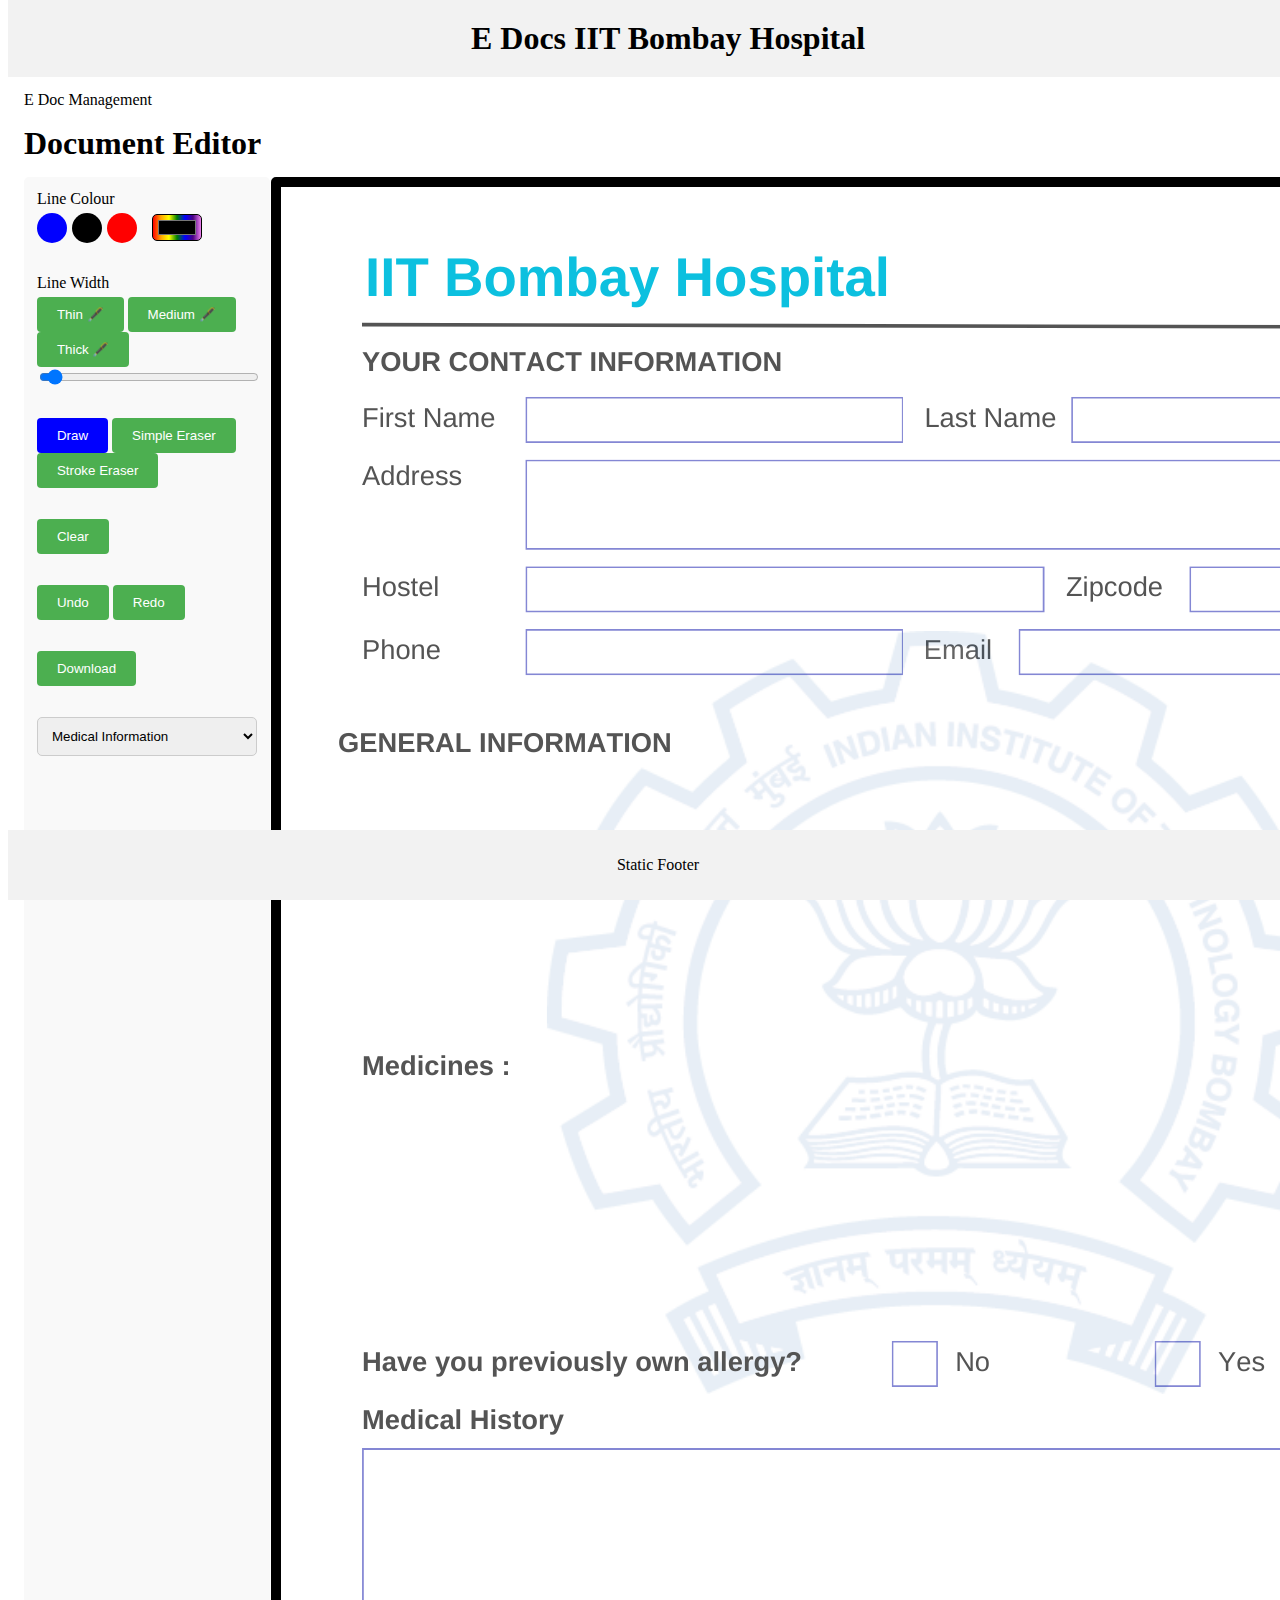
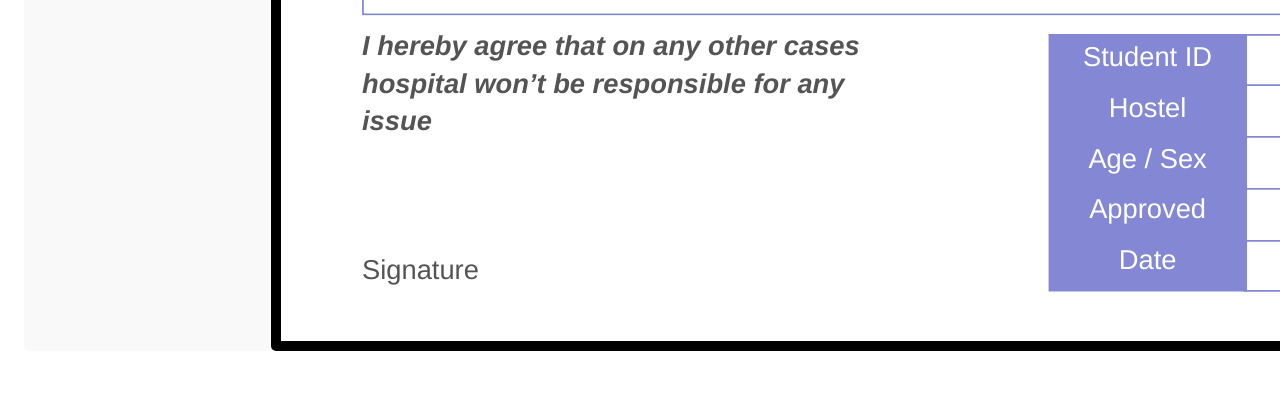
<file: index.html>
<!DOCTYPE html>
<html>
  <head>
    <link rel="stylesheet" href="../assets/css/style.css" />
  </head>

  <body>
    <header>
      <h1>E Docs IIT Bombay Hospital</h1>
    </header>

    <div id="main">
      <h2>Doctor | Medical Form</h2>
      <p>E Doc Management</p>

      <h1>Document Editor</h1>
      <div class="grid-container">
        <canvas id="pageCanvas" width="1240" height="1754"> </canvas>

        <section class="options" style="padding: 2%">
          <ul>
            <li>
              <label for="strokeStyle">Line Colour</label>
              <div name="strokeStyle" class="color-selector">
                <div
                  class="color-preset"
                  style="background-color: blue"
                  onclick="setColor('blue')"
                ></div>
                <div
                  class="color-preset"
                  style="background-color: black"
                  onclick="setColor('black')"
                ></div>
                <div
                  class="color-preset"
                  style="background-color: red"
                  onclick="setColor('red')"
                ></div>

                <input
                  type="color"
                  id="colorPicker"
                  onchange="setColor(this.value)"
                />
              </div>
            </li>
            <li>
              <label for="lineWidth">Line Width</label>
              <div name="lineWidth" class="stroke-selector">
                <div name="lineWidth" class="stroke-selector-inner">
                  <button onclick="setWidth(2)">Thin 🖋️</button>
                  <button onclick="setWidth(5)">Medium 🖋️</button>
                  <button onclick="setWidth(10)">Thick 🖋️</button>
                </div>

                <input
                  type="range"
                  name="lineWidth"
                  min="1"
                  max="100"
                  value="5"
                  oninput="setWidth(this.value)"
                />
              </div>
            </li>
            <!-- <li>
                <label for="lineCap">Line Cap</label>
                <select name="lineCap">
                  <option value="round" selected>Round</option>
                  <option value="butt">Butt</option>
                  <option value="square">Square</option>
                </select>
              </li> -->
            <li>
              <button class="modeBtn current" id="drawBtn">Draw</button>
              <button class="modeBtn" id="eraseBtn">Simple Eraser</button>
              <button class="modeBtn" id="objecteraseBtn">Stroke Eraser</button>
            </li>
            <li>
              <button onclick="fabCanvas.cstmClearObjects()">Clear</button>
            </li>
            <li>
              <button id="undoBtn">Undo</button>
              <button id="redoBtn">Redo</button>
            </li>
            <li>
              <button id="exporForm">Download</button>
            </li>
            <li>
              <select
                id="background-select"
                onchange="setBackground(this.value)"
              >
                <option value="pdf/prototyp.png">Medical Information</option>
                <option value="pdf/prototype2.png">Appointment Request</option>
              </select>
            </li>
          </ul>
        </section>
      </div>
    </div>
    <footer>
      <p>Static Footer</p>
    </footer>

    <script src="../vendor/fabric.js"></script>
    <script src="../assets/js/fabric_extension.js"></script>
    <script src="../assets/js/main.js"></script>
    <script src="../assets/js/controls.js"></script>
  </body>
</html>
</file>
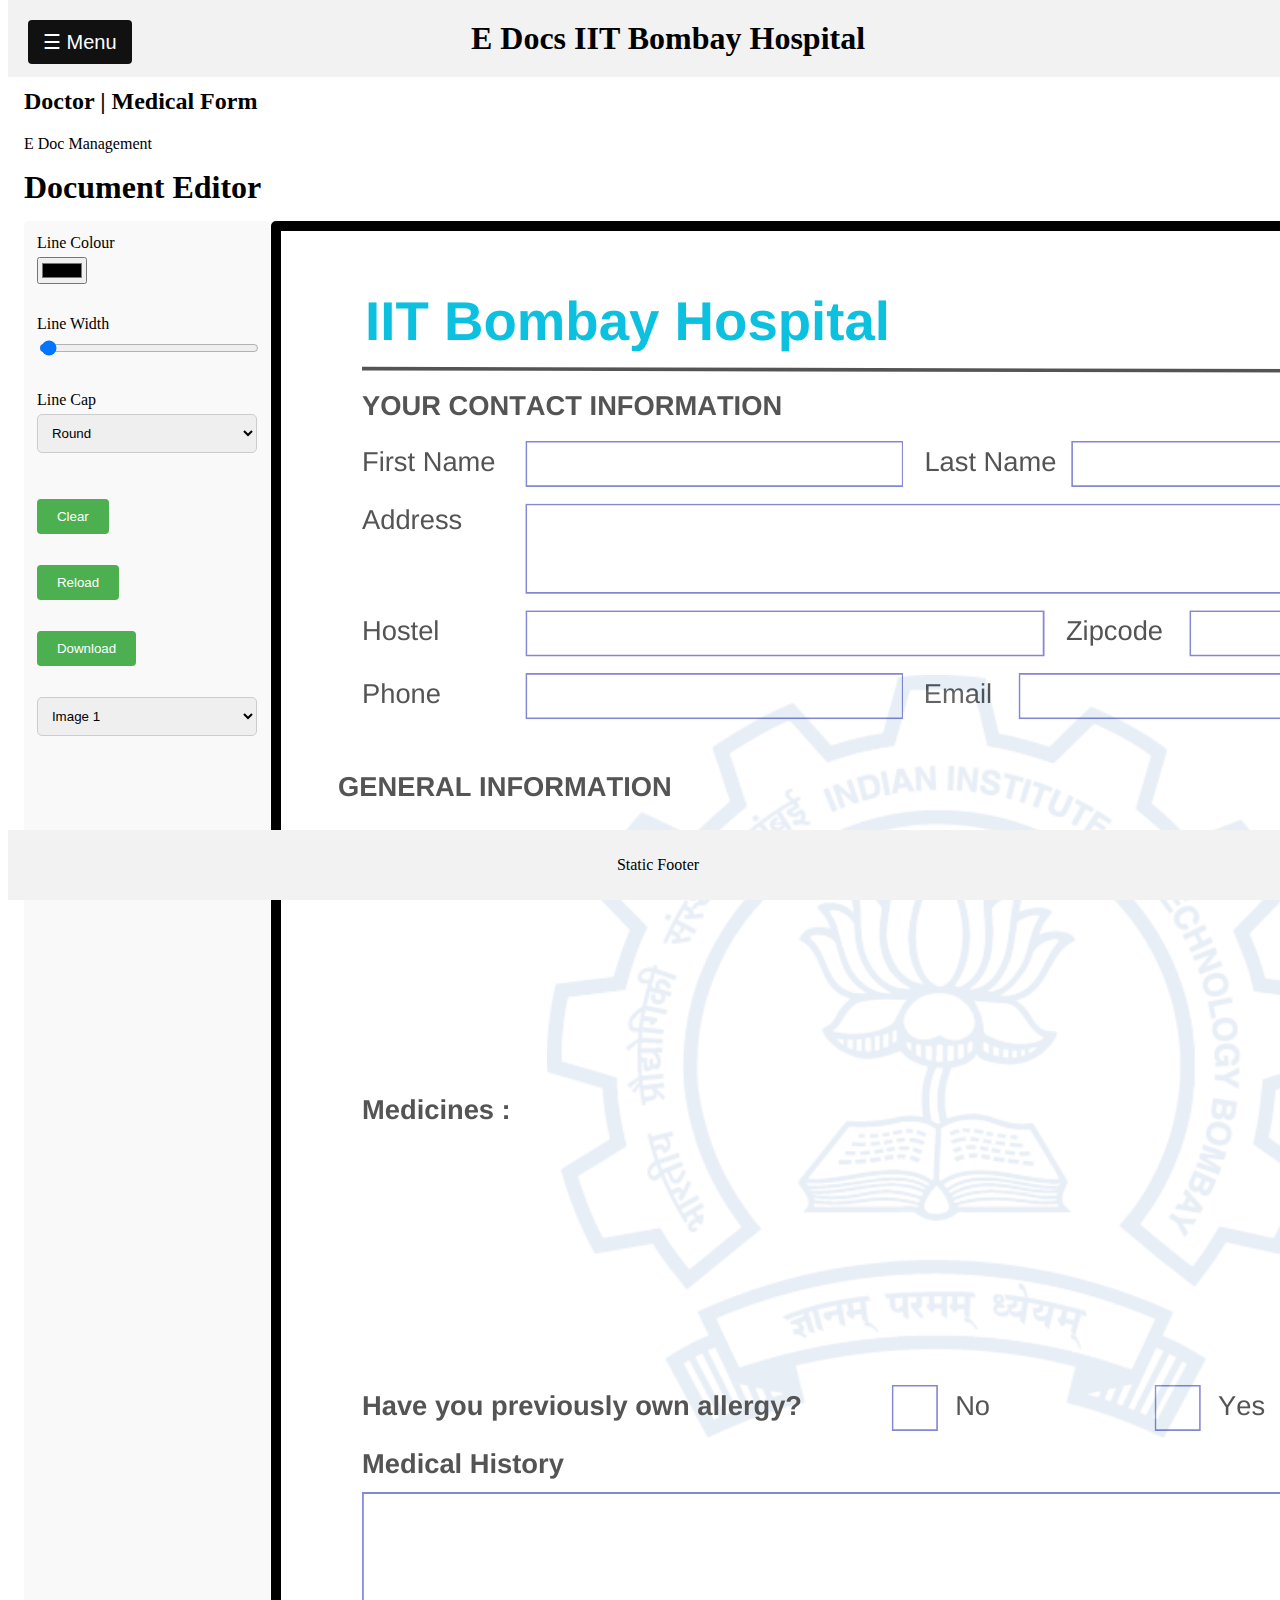
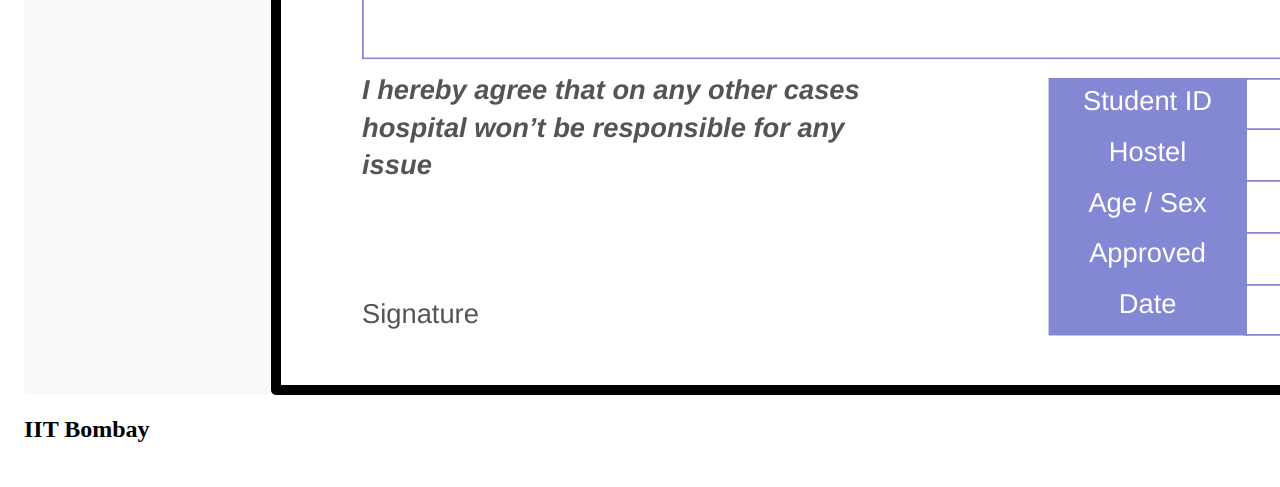
<file: pdf/index.html>
<!DOCTYPE html>
<html>

<head>
    <style>
        /* Sidebar styling */
        .sidebar {
            height: 100%;
            width: 0;
            position: fixed;
            z-index: 1;
            top: 0;
            left: 0;
            background-color: #111;
            overflow-x: hidden;
            transition: 0.5s;
            padding-top: 60px;
        }

        /* Sidebar links styling */
        .sidebar a {
            padding: 8px 8px 8px 32px;
            text-decoration: none;
            font-size: 25px;
            color: #818181;
            display: block;
            transition: 0.3s;
        }

        .sidebar a:hover {
            color: #f1f1f1;
        }

        /* Menu button styling */
        .openbtn {
            font-size: 20px;
            cursor: pointer;
            background-color: #111;
            color: white;
            padding: 10px 15px;
            border: none;
        }

        .openbtn:hover {
            background-color: #444;
        }

        /* Container styling */
        #main {
            transition: margin-left .5s;
            padding: 16px;
        }

        /* Sections styling */
        .section {
            display: none;
        }

        .section.active {
            display: block;
        }















        #canvas {
            grid-area: canvas;
            border: solid #000 10px;
            border-radius: 5px;
            cursor: crosshair;
            background: url('prototyp.png');
            /* background-color: white; */
            touch-action: none;

        }





        #canvas2 {
            grid-area: canvas;
            border: solid #000 10px;
            border-radius: 5px;
            cursor: crosshair;
            background: url('prototype2.png');

        }



        section {
            grid-area: options;
        }

        .grid-container {
            margin-top: 15px;
            display: grid;
            grid-template-columns: 20% 80%;
            grid-template-areas: "options canvas";
            grid-gap: 1px;
        }

        h1,
        ul {
            margin: 0;
            padding: 0;
        }

        ul>li {
            list-style-type: none;
            padding: 0.5em;
        }


        /* Your previous CSS here */

        /* Additional CSS for the static header and footer */
        header {
            position: fixed;
            top: 0;
            width: 100%;
            background-color: #f2f2f2;
            padding: 20px;
            text-align: center;
        }

        footer {
            position: fixed;
            bottom: 0;
            width: 100%;
            background-color: #f2f2f2;
            text-align: center;
            padding: 10px;
        }

        .menu-btn {
            font-size: 20px;
            cursor: pointer;
            background-color: #111;
            color: white;
            padding: 10px 15px;
            border: none;
            position: absolute;
            left: 20px;
            top: 20px;
        }

        .menu-btn:hover {
            background-color: #444;
        }


















        .options {
            grid-area: options;
            padding: 20px;
            background-color: #f9f9f9;
            border-radius: 5px;
        }

        ul {
            list-style: none;
            padding: 0;
        }

        ul>li {
            margin-bottom: 15px;
        }

        label {
            display: block;
            margin-bottom: 5px;
        }

        input[type="range"] {
            width: 100%;
        }

        button {
            padding: 10px 20px;
            background-color: #4CAF50;
            color: white;
            border: none;
            border-radius: 4px;
            cursor: pointer;
        }

        button:hover {
            background-color: #45a049;
        }














        select {
            width: 100%;
            padding: 10px;
            border-radius: 5px;
            border: 1px solid #ccc;
            margin-bottom: 15px;
        }

        /* Styling the options */
        select option {
            padding: 10px;
        }
    </style>
</head>

<body>

    <header>
        <button class="menu-btn" onclick="openNav()">☰ Menu</button>
        <h1>E Docs IIT Bombay Hospital

        </h1>
    </header>

    <div id="mySidebar" class="sidebar">
        <a href="javascript:void(0)" class="closebtn" onclick="closeNav()">×</a>
        <a href="#" onclick="showSection('home')">Medical Form</a>
        <a href="#" onclick="showSection('about')">Appointment Form</a>
        <a href="#" onclick="showSection('services')">Services</a>
        <a href="#" onclick="showSection('contact')">Contact</a>
    </div>

    <div id="main">
        <button class="openbtn" onclick="openNav()">☰ Menu</button>
        <div id="home" class="section active">
            <h2> Doctor | Medical Form</h2>
            <p>E Doc Management</p>












            <h1>Document Editor</h1>
            <div class="grid-container">
                <h2 style="color: black;">IIT Bombay</h2>

                <canvas id="canvas" width="1240" height="1754">

                </canvas>


                <section class="options" style="padding: 2%;">
                    <ul>
                        <li>
                            <label for="strokeStyle">Line Colour</label>
                            <input type="color" name="strokeStyle" value="#000000">
                        </li>
                        <li>
                            <label for="lineWidth">Line Width</label>
                            <input type="range" name="lineWidth" min="1" max="100" value="2">
                        </li>
                        <li>
                            <label for="lineCap">Line Cap</label>
                            <select name="lineCap">
                                <option value="round" selected>Round</option>
                                <option value="butt">Butt</option>
                                <option value="square">Square</option>
                            </select>
                        </li>
                        <li>
                            <button onclick="clearCanvas()"> Clear </button>
                        </li>
                        <li>
                            <button onclick="reloadPage()">Reload</button>
                        </li>
                        <li>
                            <button id="exporForm">Download</button>
                        </li>
                        <li>
                            <select id="background-select" onchange="changeBackground()">
                                <option value="img1">Image 1</option>
                                <option value="img2">Image 2</option>
                                <option value="img3">Image 3</option>
                            </select>

                        </li>
                    </ul>
                </section>
            </div>
















        </div>



        <!-- --------------------------------------NEXT PAGE------------------------------------------------------------- -->






        <div id="about" class="section">
            <h2> Doctor | Appointment Form</h2>
            <p>E Doc Management</p>

















            <h1>Document Editor</h1>
            <div class="grid-container">
                <h2 style="color: black;">IIT Bombay</h2>
                <canvas id="canvas2" width="1240" height="1754">

                </canvas>

                <section class="options" style="padding: 2%;">
                    <ul>
                        <li>
                            <label for="strokeStyle">Line Colour</label>
                            <input type="color" name="strokeStyle" value="#000000">
                        </li>
                        <li>
                            <label for="lineWidth">Line Width</label>
                            <input type="range" name="lineWidth" min="1" max="100" value="2">
                        </li>
                        <li>
                            <label for="lineCap">Line Cap</label>
                            <select name="lineCap">
                                <option value="round" selected>Round</option>
                                <option value="butt">Butt</option>
                                <option value="square">Square</option>
                            </select>
                        </li>
                        <li>
                            <button onclick="clearCanvas()"> Clear </button>
                        </li>
                        <li>
                            <button onclick="reloadPage()">Reload</button>
                        </li>
                        <li>
                            <select id="background-select" onchange="changeBackground()">
                                <option value="img1">Image 1</option>
                                <option value="img2">Image 2</option>
                                <option value="img3">Image 3</option>
                            </select>

                        </li>
                    </ul>
                </section>
            </div>














        </div>
        <div id="services" class="section">
            <h2>Services Section</h2>
            <p>Explore our services offered.</p>
        </div>
        <div id="contact" class="section">
            <h2>Contact Section</h2>
            <p>Contact us for more information.</p>
        </div>
    </div>


    <footer>
        <p>Static Footer</p>
    </footer>

    <script>
        function openNav() {
            document.getElementById("mySidebar").style.width = "250px";
            document.getElementById("main").style.marginLeft = "250px";
        }

        function closeNav() {
            document.getElementById("mySidebar").style.width = "0";
            document.getElementById("main").style.marginLeft = "0";
        }

        function showSection(sectionName) {
            var i, sections;
            sections = document.getElementsByClassName("section");
            for (i = 0; i < sections.length; i++) {
                sections[i].classList.remove("active");
            }

            document.getElementById(sectionName).classList.add("active");
        }




        function reloadPage() {
            location.reload();
        }







    </script>
    <script src="script.js"></script>

</body>





</html>
</file>
<file: assets/css/style.css>
/* Container styling */
#main {
  transition: margin-left 0.5s;
  padding: 16px;
}

/* Sections styling */
.section {
  display: none;
}

.section.active {
  display: block;
}

.canvas-container {
  /* grid-area: canvas; */
  border: solid #000 10px;
  border-radius: 5px;
  cursor: crosshair;
  /* background: url("prototyp.png"); */
  touch-action: none;
}

.grid-container {
  margin-top: 15px;
  margin-bottom: 30px;
  display: grid;
  grid-template-columns: 20% 80%;
  grid-template-areas: "options canvas-container";
  grid-gap: 1px;
}

h1,
ul {
  margin: 0;
  padding: 0;
}

ul > li {
  list-style-type: none;
  padding: 0.5em;
}

/* Your previous CSS here */

/* Additional CSS for the static header and footer */
header {
  position: fixed;
  top: 0;
  width: 100%;
  background-color: #f2f2f2;
  padding: 20px;
  text-align: center;
}

footer {
  position: fixed;
  bottom: 0;
  width: 100%;
  background-color: #f2f2f2;
  text-align: center;
  padding: 10px;
}

.options {
  grid-area: options;
  padding: 20px;
  background-color: #f9f9f9;
  border-radius: 5px;
}

ul {
  list-style: none;
  padding: 0;
}

ul > li {
  margin-bottom: 15px;
}

label {
  display: block;
  margin-bottom: 5px;
}

input[type="range"] {
  width: 100%;
}

button {
  padding: 10px 20px;
  background-color: #4caf50;
  color: white;
  border: none;
  border-radius: 4px;
  cursor: pointer;
}

button:hover {
  background-color: #45a049;
}

select {
  width: 100%;
  padding: 10px;
  border-radius: 5px;
  border: 1px solid #ccc;
  margin-bottom: 15px;
}

/* Styling the options */
select option {
  padding: 10px;
}

button.current {
  background-color: blue;
}

.color-selector {
  display: flex;
  align-items: center;
}

.stroke-selector {
  display: flex;
  flex-direction: column;
  align-items: flex-start;
}

.stroke-selector-inner {
  flex-direction: row;
}

.color-preset {
  width: 30px;
  height: 30px;
  margin-right: 5px;
  cursor: pointer;
  border-radius: 50%;
}

.circle-select {
  border-radius: 50%;
  margin-right: 5px;
  cursor: pointer;
  background-color: black;
}

#colorPicker {
  margin-left: 10px;
  background: linear-gradient(
    to right,
    red,
    orange,
    yellow,
    green,
    blue,
    indigo,
    violet
  );
  padding: 1px 3px;
  border-radius: 5px;
  cursor: pointer;
}
</file>
